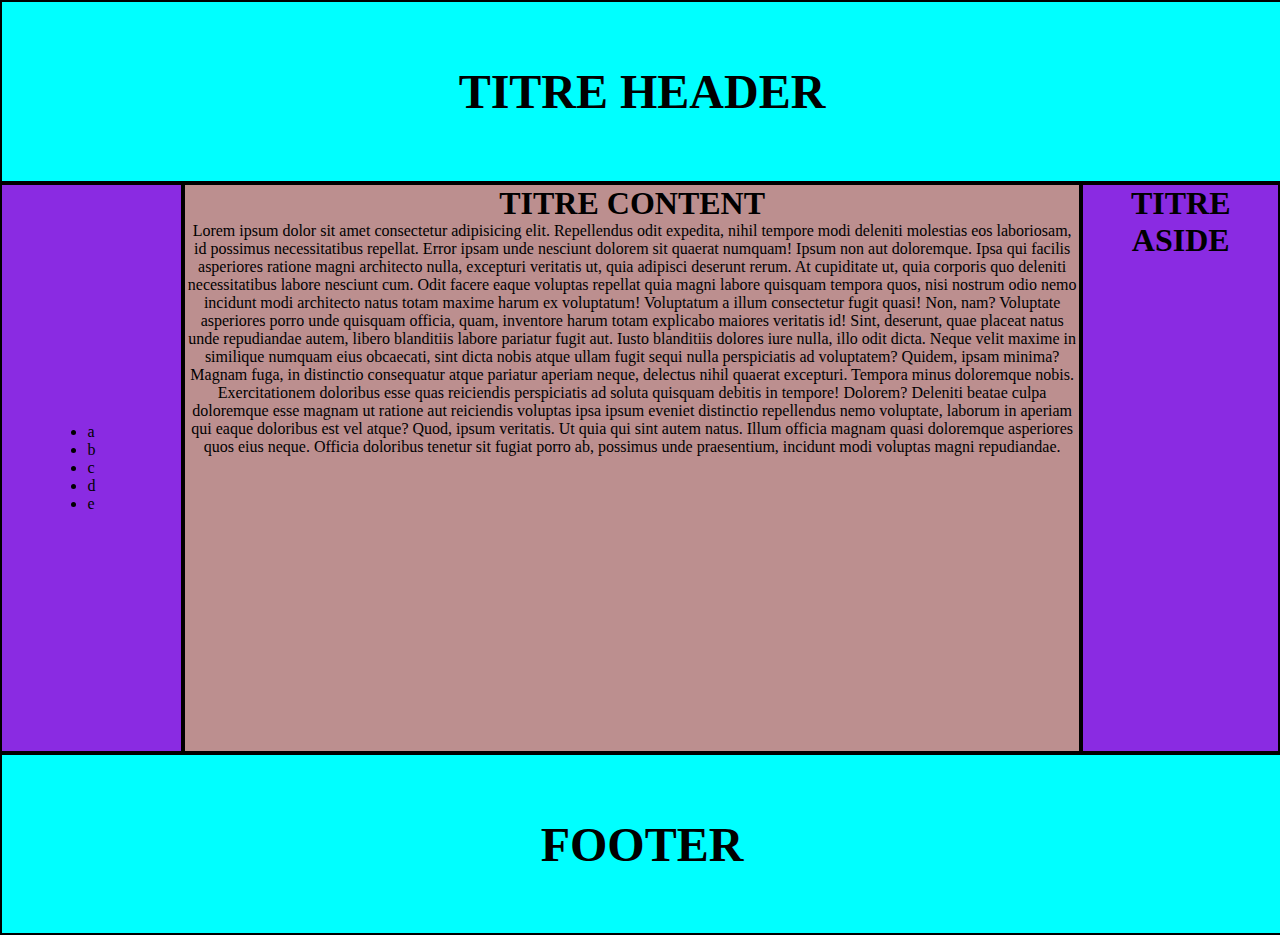
<file: exercice_3/index.html>
<!DOCTYPE html>
<html lang="fr">

<head>
    <meta charset="UTF-8">
    <title>Responsive_design-Exercice.4</title>
    <link rel="stylesheet" type="text/css" href="style.css">
</head>

<body>

    <header>
        <h1>TITRE HEADER</h1>
    </header>

    <main>
        <div>
            <nav class="element">
                <ul>
                    <li>a</li>
                    <li>b</li>
                    <li>c</li>
                    <li>d</li>
                    <li>e</li>
                </ul>
            </nav>

            <section>
                <h2>TITRE CONTENT</h2>
                <p>Lorem ipsum dolor sit amet consectetur adipisicing elit. Repellendus odit expedita, nihil tempore
                    modi
                    deleniti molestias eos laboriosam, id possimus necessitatibus repellat. Error ipsam unde nesciunt
                    dolorem sit quaerat numquam!
                    Ipsum non aut doloremque. Ipsa qui facilis asperiores ratione magni architecto nulla, excepturi
                    veritatis ut, quia adipisci deserunt rerum. At cupiditate ut, quia corporis quo deleniti
                    necessitatibus
                    labore nesciunt cum.
                    Odit facere eaque voluptas repellat quia magni labore quisquam tempora quos, nisi nostrum odio nemo
                    incidunt modi architecto natus totam maxime harum ex voluptatum! Voluptatum a illum consectetur
                    fugit
                    quasi!
                    Non, nam? Voluptate asperiores porro unde quisquam officia, quam, inventore harum totam explicabo
                    maiores veritatis id! Sint, deserunt, quae placeat natus unde repudiandae autem, libero blanditiis
                    labore pariatur fugit aut.
                    Iusto blanditiis dolores iure nulla, illo odit dicta. Neque velit maxime in similique numquam eius
                    obcaecati, sint dicta nobis atque ullam fugit sequi nulla perspiciatis ad voluptatem? Quidem, ipsam
                    minima?
                    Magnam fuga, in distinctio consequatur atque pariatur aperiam neque, delectus nihil quaerat
                    excepturi.
                    Tempora minus doloremque nobis. Exercitationem doloribus esse quas reiciendis perspiciatis ad soluta
                    quisquam debitis in tempore! Dolorem?
                    Deleniti beatae culpa doloremque esse magnam ut ratione aut reiciendis voluptas ipsa ipsum eveniet
                    distinctio repellendus nemo voluptate, laborum in aperiam qui eaque doloribus est vel atque? Quod,
                    ipsum
                    veritatis.
                    Ut quia qui sint autem natus. Illum officia magnam quasi doloremque asperiores quos eius neque.
                    Officia
                    doloribus tenetur sit fugiat porro ab, possimus unde praesentium, incidunt modi voluptas magni
                    repudiandae.</p>
            </section>
        </div>
        <aside>
            <h2>TITRE ASIDE</h2>
        </aside>
    </main>

    <footer>
        <h1>FOOTER</h1>
    </footer>

</body>

</html>
</file>
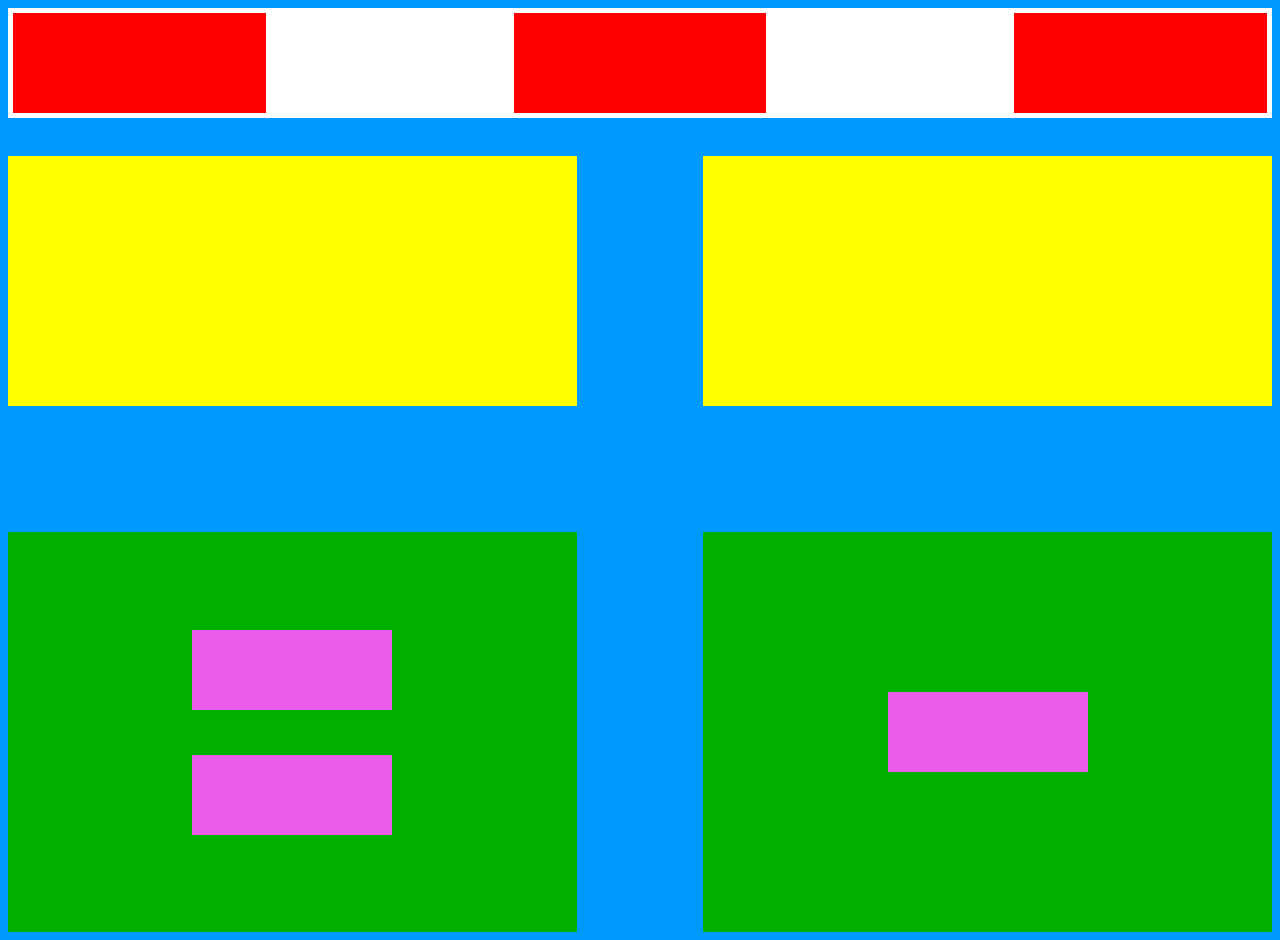
<file: exercice_4/index.html>
<!DOCTYPE html>
<html lang="fr">

<head>
    <meta charset="UTF-8">
    <link rel="stylesheet" type="text/css" href="style.css">
    <title>Exercice-5</title>
</head>

<body>
    <header>
        <div class="items_header"></div>
        <div class="items_header"></div>
        <div class="items_header"></div>
    </header>

    <main>
        <section id="section1">
            <div id="container_1">
                <div class="items_container_1"></div>
                <div class="items_container_1"></div>
            </div>
        </section>
        <section id="section2">
            <div id="container_2">
                <div class="items_container_2">
                    <div class="enfant1"></div>
                    <div class="enfant1"></div>
                </div>
                <div class="items_container_2">
                    <div class="enfant2"></div>
                </div>
            </div>
        </section>
    </main>

</body>

</html>
</file>
<file: exercice_4/style.css>
/* *{
    margin: 0;
    padding: 0;
} */

body {
    background-color: rgb(0, 153, 255);
}

/* ______________________EN-TÊTE DE LA PAGE */

header {
    width: 100%;
    height: 20%;
    background-color: white;
    display: flex;
    justify-content: space-between;
}

.items_header {
    background-color: red;
    width: 20%;
    height: 100px;
    margin: 0.4%;
}

/* _______________________________SECTION1 */

#container_1 {
    margin-top: 3%;
    display: flex;
    justify-content: space-between;
}

.items_container_1 {
    background-color: yellow;
    width: 45%;
    ;
    height: 250px;
}

/* _______________________________SECTION2 */

#container_2 {
    margin-top: 10%;
    display: flex;
    justify-content: space-between;
}

.items_container_2 {
    background-color: rgb(0, 177, 0);
    width: 45%;
    ;
    height: 400px;
    display: flex;
    flex-direction: column;
    justify-content: center;
    align-items: center;
}

.enfant1, .enfant2 {
    background-color: rgb(233, 91, 233);
    width: 200px;
    height: 80px;
    margin: 4%;
}

@media (max-width: 1050px) {
    /* ______________________EN-TÊTE DE LA PAGE */
    header {
        width: 100%;
        height: 100%;
        background: none;
        display: flex;
        flex-direction: column;
    }
    .items_header {
        width: 99%;
        display: flex;
        flex-direction: column;
        margin-left: 1%;
        margin-right: 1%;
    }
    /* _______________________________SECTION1 */
    #container_1 {
        margin-top: 2%;
        margin-left: 1%;
        display: flex;
        flex-direction: column;
    }
    .items_container_1 {
        background-color: yellow;
        width: 100%;
        height: 250px;
        margin-top: 2.5%;
    }
    /* _______________________________SECTION2 */
    #container_2 {
        margin-top: 5%;
        display: flex;
        flex-direction: column;
    }
    .items_container_2 {
        width: 100%;
        margin-top: 2.5%;
        display: flex;
        flex-direction: column;
        justify-content: center;
        align-items: center;
    }
    .enfant1 {
        background-color: rgb(233, 91, 233);
        width: 90%;
        height: 100%;
        margin: 2%;
    }
    .enfant2 {
        background-color: rgb(233, 91, 233);
        width: 90%;
        height: 100%;
    }
}
</file>
<file: exercice_3/style.css>
/* RESET */
*{
    margin: 0;
    padding: 0;
}

body{
    width: 100%;
}

/* TOUT LES TITRES H1 */
h1{
    font-size: 3.0em;
}

header, footer{
    display: flex;
    flex-direction: row;
    justify-content: center;
    align-items: center;
    background-color: aqua;
}

h2{
    text-align: center;
    font-size: 2.0em;
}

p{
    text-align: center;
}

/* HEADER */
header{
    width: 100%;
    height: 179px;
    border: 2px solid black;
}

/* DIV CORPS DE PAGE */
main{
    display: flex;
    height: 570px;
    width: 100%;
}

/* DIV DE MERDE */

div{
    display:flex;
    width: 100%;
}

/* NAVIGATION A GAUCHE */
nav{
    width: 20%;
    border: 2px solid black;
    display: flex;
    flex-direction: row;
    justify-content: center;
    align-items: center;
    background-color: blueviolet;
}

/* SECTION DU MILIEU DE LA PAGE */
section{
    width: 100%;
    border: 2px solid black;
    background-color: rosybrown;
}

/* ASIDE A DROITE */
aside{
    width: 18%;
    border: 2px solid black;
    background-color: blueviolet;
}

/* FOOTER */
footer{
    width: 100%;
    height: 178px;
    border: 2px solid black;
    background-color: aqua;
}


/* __________________________________MEDIA QUERY */

@media (max-width : 1050px) {
    main{
        display: flex;
        flex-wrap: wrap;
    }

    header{
        background-color: green;
    }

    nav{
        background-color: red;
    }

    aside{
        background-color: rgb(26, 49, 252);
        width: 100%;
    }

    footer{
        background-color: green;
    }

}

@media (max-width : 750px){
    header{
        height: 100px;
        background-color: rgb(0, 162, 255);
    }

    main{
        width: 100%;
        height: auto;
    }

    div{
        display: flex;
        flex-direction: column-reverse;
        height: 100%;
    }

    section{
        background-color: rgb(255, 210, 210);
    }

    nav{
        width: 100%;
        height: 300px;
        background-color: rgb(171, 126, 214);
    
    }

    aside{
        height: 100px;
        background-color: rgb(171, 126, 214);
    }

    footer{
        height: 100px;
        background-color: rgb(0, 162, 255);
    }
}
</file>
